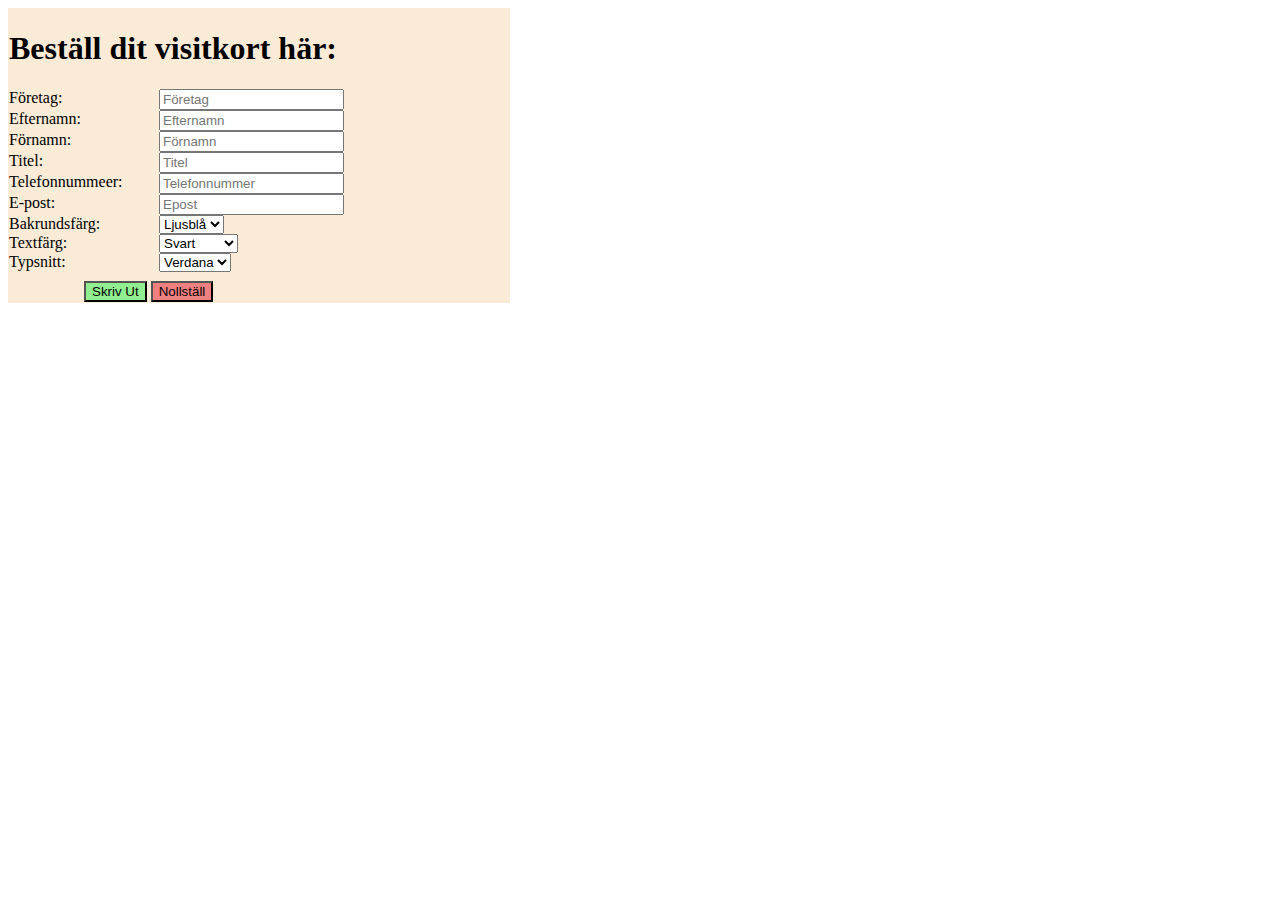
<file: Labb1/labb1 html/index.html>
<!DOCTYPE html>
<html lang="sv">

<head>
    <meta charset="UTF-8">
    <meta name="viewport" content="width=device-width, initial-scale=1.0">
    <meta http-equiv="X-UA-Compatible" content="ie=edge">
    <title>Labb1</title>
    <link rel="stylesheet" href="style.css">

</head>

<body>
    <div id="page1">
        <h1 id="intro">Beställ dit visitkort här:</h1>

        <div>
            <label for="Företag">Företag:</label>
            <input class="Företag" type="text" id="Företag" name="Företag" placeholder="Företag">
        </div>
        <div>
            <label for="Efternamn">Efternamn:</label>
            <input type="text" id="Efternamn" name="Efternamn" placeholder="Efternamn">
        </div>
        <div>
            <label for="Förnamn">Förnamn:</label>
            <input class="Förnamn" type="text" id="Förnamn" name="Förnamn" placeholder="Förnamn">
        </div>
        <div>
            <label for="Titel">Titel:</label>
            <input class="Titel" type="text" id="Titel" name="Titel" placeholder="Titel">
        </div>
        <div>
            <label for="telefonnummeer">Telefonnummeer:</label>
            <input type="tel" id="telefonnummeer" name="telefonnummeert" placeholder="Telefonnummer" maxlength="10">
        </div>
        <div>
            <label for="Epost">E-post:</label>
            <input class="Epost" type="email" id="Epost" name="Epost" placeholder="Epost">
        </div>

        <div id="Bakrundsfärg">
            <label for="bakrundsfärg">Bakrundsfärg:</label>
            <select class="bakrundsfärg" name="bakrundsfärg" id="bakrundsfärg">
                <option value="lightblue">Ljusblå</option>
                <option value="lightyellow">Ljusgul</option>
                <option value="white">Vit</option>
                <option value="turquoise">Turkos</option>
            </select>
        </div>

        <div id="Textfärg">
            <label for="textfärg">Textfärg:</label>
            <select class="textfärg" name="textfärg" id="textfärg">
                <option value="black">Svart</option>
                <option value="blue">Blå</option>
                <option value="red">Röd</option>
                <option value="darkgreen">Mörkgrön</option>
            </select>
        </div>

        <div>
            <label for="typsnitt">Typsnitt:</label>
            <select class="typsnitt" name="Typsnitt" id="typsnitt">
                <option value="Verdana">Verdana</option>
                <option value="Ariel">Ariel</option>
                <option value="Tahoma">Tahoma</option>
                <option value="Impact">Impact</option>
            </select>
        </div>
        <div>
            <button class="bt1" id="byt1">Skriv Ut</button>
            <button class="reset" id="reset">Nollställ</button>
        </div>
    </div>
    <div id="page2">
        <h1 class="output" id="output1">""</h1>
        <p class="output" id="output3"></p>
        <p class="output" id="output2"></p>
        <p class="output" id="output4"></p>
        <p class="output" id="output5"></p>
        <p class="output" id="output6"></p>

        <button class="byt2" id="byt2">Back to page 1</button>

    </div>

    <script src="java.js"></script>

</body>

</html>
</file>
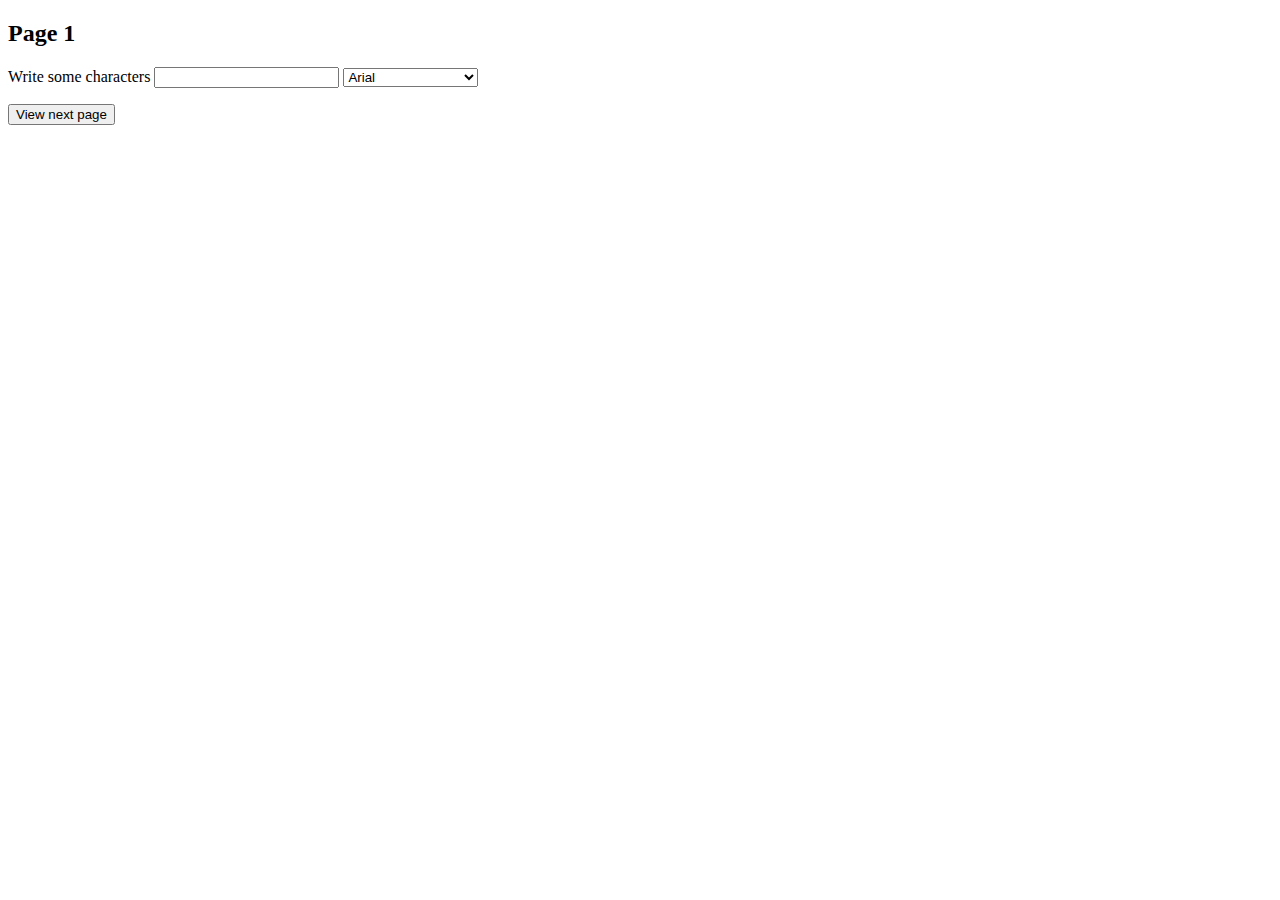
<file: Labb1/labb1 html/toggle.html>
<!DOCTYPE html>

<html lang="sv">
<!--
  CSS visibility example
  Written by Mikael Hasselmalm / Mid Sweden University
-->

<head>
  <meta charset="UTF-8">
  <meta name="viewport" content="width=device-width, initial-scale=1.0">
  <meta http-equiv="X-UA-Compatible" content="ie=edge">          
  <title>CSS Display Attribute Example</title>
  <style>
    #page1, #page2 {
        position: absolute;
        top: 0px;
    }
  </style>
</head>
<body>

<div id="page1">
  <h2>Page 1</h2>
  <p>
	  Write some characters <input type="text" id="intxt" />
    <select id="fontval">
      <option value="Arial">Arial</option>
      <option value="Times New Roman">Times New Roman</option>
    </select>
    </p>
    <p>
	  <input type="button" id="swap1" value="View next page" />
  </p>
</div>

<div id="page2">
  <h2>Page 2</h2>
  <p id="area"></p>
  <input type="button" id="swap2" value="Back to page 1" />
</div>

<script>
    document.addEventListener("DOMContentLoaded", function(){ // Wait for the web page to finish loading

      document.getElementById("page2").style.visibility = "hidden"; // Hide the second page initially

      document.getElementById('swap1').addEventListener("click", function(e){ // Activate function when a click on button "byt1"
        document.getElementById("page1").style.visibility = "hidden"; // Hide page1 
        document.getElementById("page2").style.visibility = "visible"; // Show page2
        document.getElementById("area").style.fontFamily = document.getElementById("fontval").value; // Use choosen font family
        let txt = document.getElementById("intxt").value;
        document.getElementById("area").innerHTML = txt; // Display the given text from the page1 textfield input
      });

      document.getElementById('swap2').addEventListener("click", function(e){ // Back to first page
        document.getElementById("page2").style.visibility = "hidden"; // Hide page2 
        document.getElementById("page1").style.visibility = "visible"; // Show page1
      });

    });
</script>

</body>
</html>
</file>
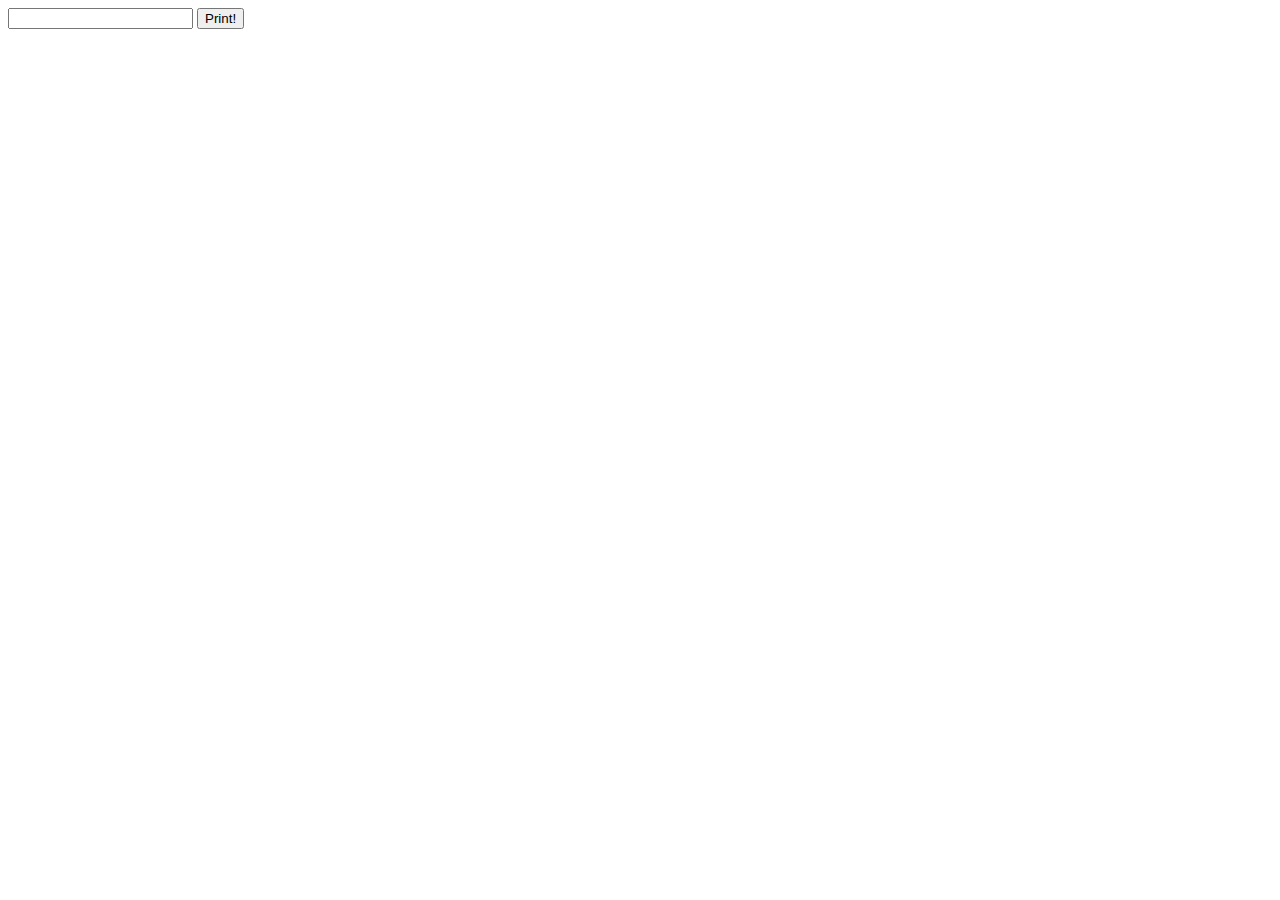
<file: Labb2/Javascript_Questions_w_Solutions/array_splice.html>
<!DOCTYPE html>
<html lang="sv">
<head>
  <meta charset="utf-8">
  <title>Array add and splice test</title>

  <script>
    var textarray = [];

    function insertVal(newVal){
        textarray.push(newVal);
        str = "";
        for(i=0;i<textarray.length;i++)
  		  str += "<span id='"+i+"' onclick='deleteElem(i)'>"+textarray[i]+"</span><br/>";
        document.getElementById("container").innerHTML = str;
    }
    
    function deleteElem(row){
        textarray.splice(row, 1);
        str = "";
        for(i=0;i<textarray.length;i++)
  		  str += "<span id='"+i+"' onclick='deleteElem("+i+")'>"+textarray[i]+"</span><br/>";
        document.getElementById("container").innerHTML = str;
    }

  </script>

</head>
<body>

  <input type="text" id="txt" />
  <input type="button" id="insert" value="Print!" onclick="insertVal(txt.value)" />
  <div id="container"></div>

</body>
</html>
</file>
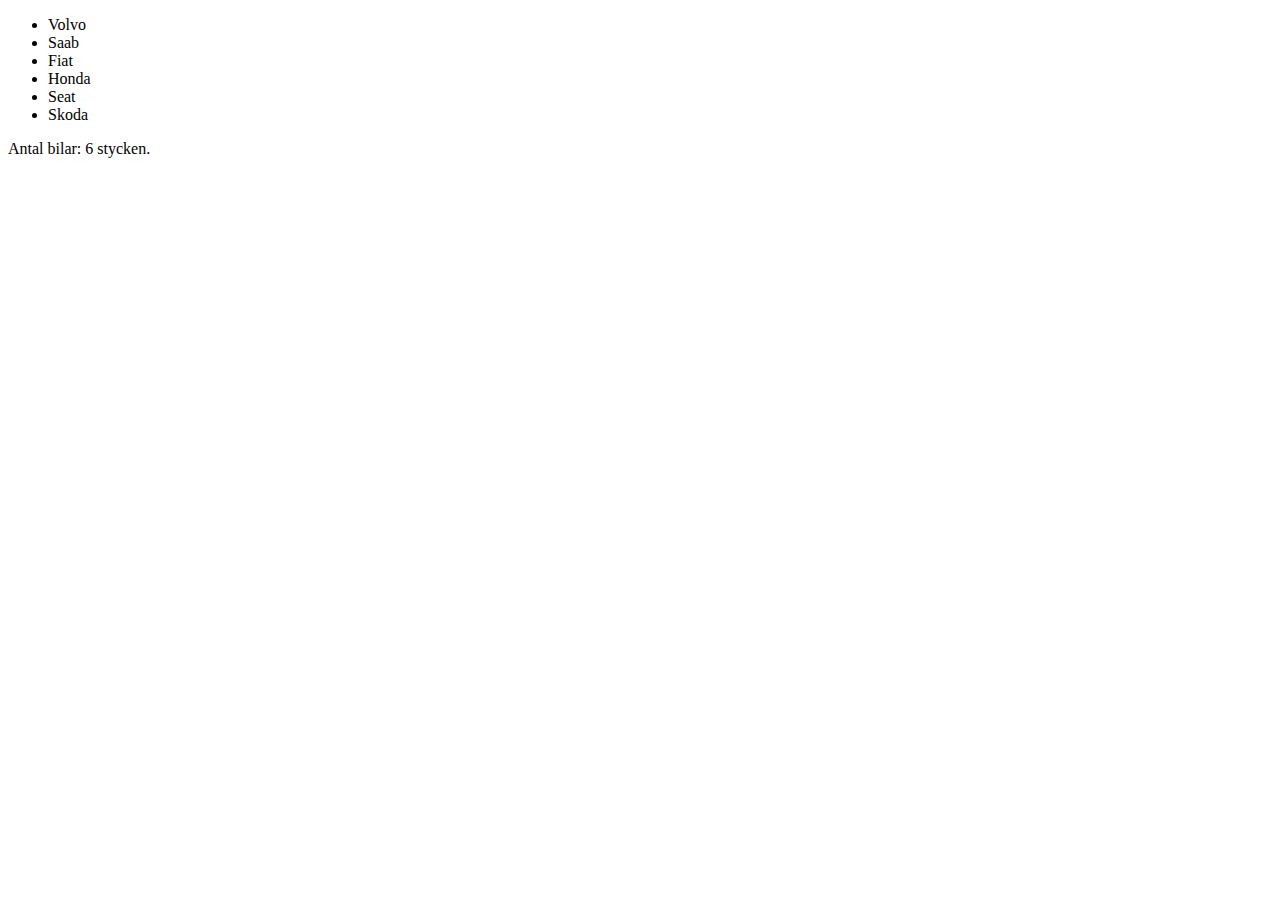
<file: Labb2/Javascript_Questions_w_Solutions/Solution_Question13.html>
<!DOCTYPE html>
<html lang="sv">
<head>
  <meta charset="utf-8">
  <title>Solution Question 1.3</title>
</head>
<body>

  <script>
    
    var cars = ["Volvo", "Saab", "Fiat", "Honda", "Seat", "Skoda"];

    var str = "<ul>";
		for (i=0;i<cars.length;i++)
			str += "<li>"+cars[i]+"</li>";
    str += "</ul>";
    str += "<p>Antal bilar: "+cars.length+" stycken.</p>";
    document.body.innerHTML = str;

  </script>

</body>
</html>
</file>
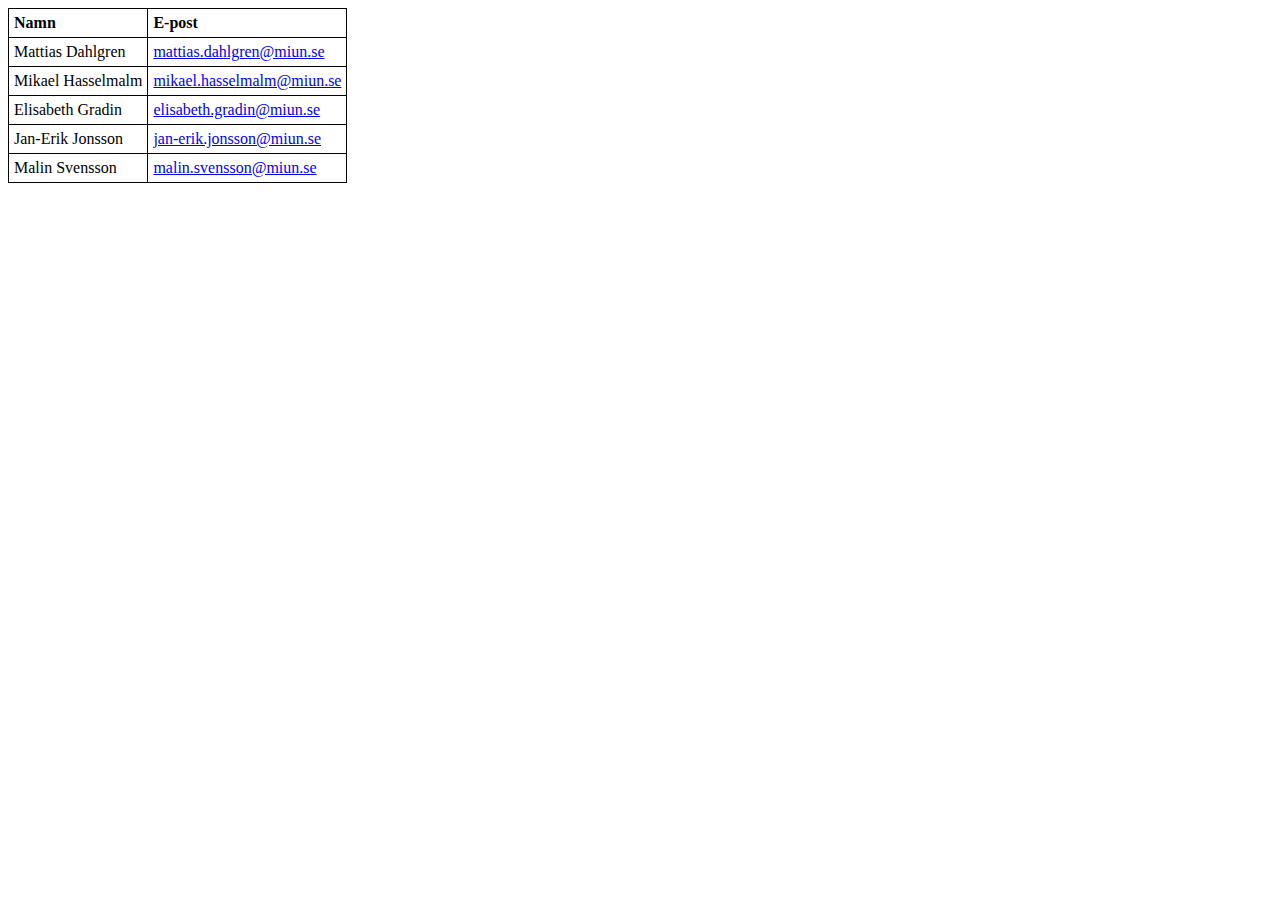
<file: Labb2/Javascript_Questions_w_Solutions/Solution_Question14.html>
<!DOCTYPE html>
<html>
<head>
  <meta charset="utf-8">
  <title>Solution Question 1.4</title>
  <style>
    table, td {
	border: 1px solid black;
	border-collapse: collapse;
	padding: 5px;
    }
  </style>
</head>
<body>

  <script>
    
var teachers = [
	{"Mattias Dahlgren" : "mattias.dahlgren@miun.se"},
	{"Mikael Hasselmalm" : "mikael.hasselmalm@miun.se"},
	{"Elisabeth Gradin" : "elisabeth.gradin@miun.se"},
	{"Jan-Erik Jonsson" : "jan-erik.jonsson@miun.se"},
	{"Malin Svensson" : "malin.svensson@miun.se"}
];
    
    str = "<table><tr><td><strong>Namn</strong></td><td><strong>E-post</strong></td>";
		for(i=0;i<teachers.length;i++){
          str += "<tr>";

          for(var key in teachers[i]){
              str += "<td>"+key+"</td>";
              str += "<td><a href='mailto:"+teachers[i][key]+"'>"+teachers[i][key]+"</a></td>";
          }
          
          str += "</tr>";
        }
    str += "</table>";
    
    document.body.innerHTML = str;
  </script>

</body>
</html>
</file>
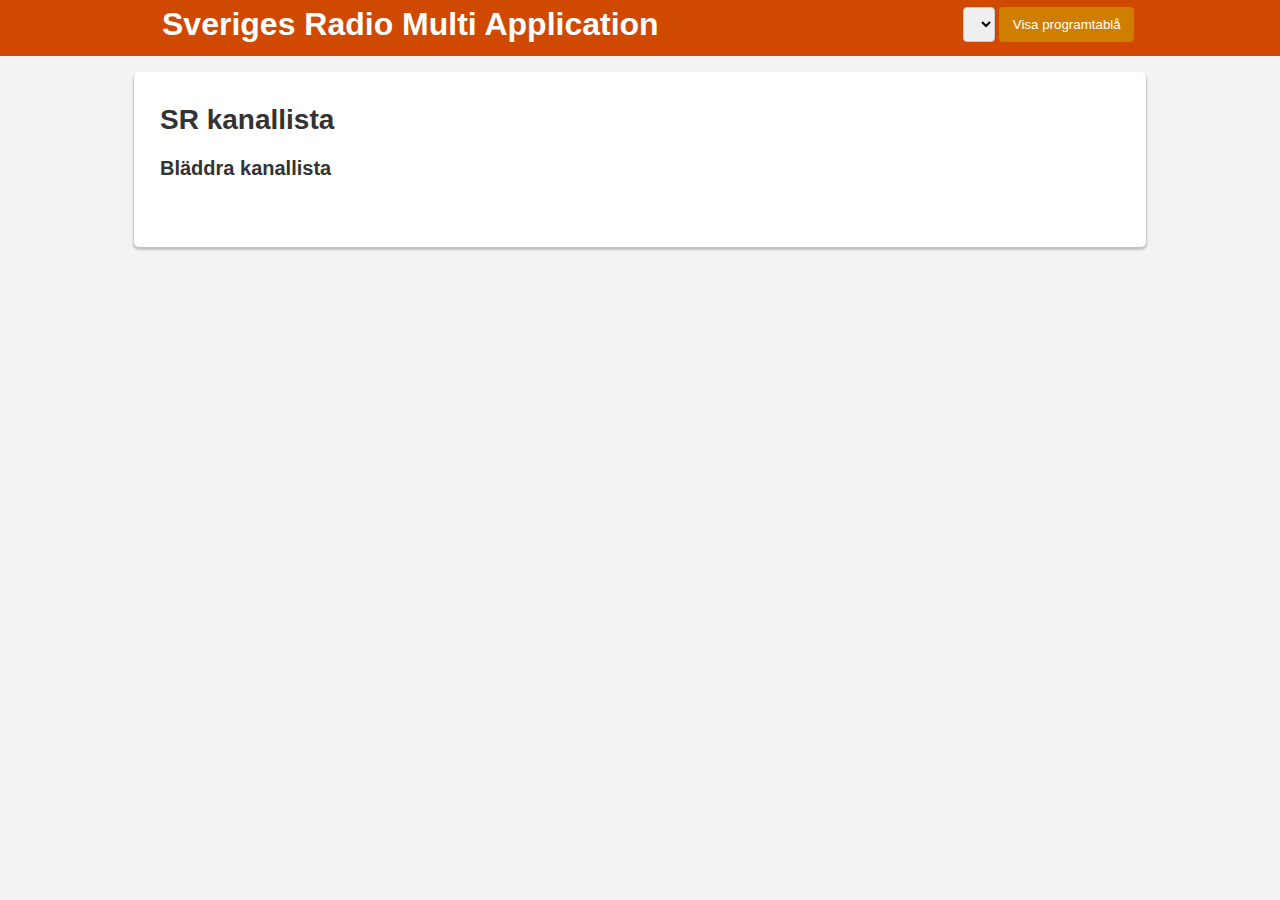
<file: Labb2/projektmall 2/sr.html>
<!DOCTYPE html>
<html lang="se">

<head>
    <title>SR kanaler</title>
    <meta charset="utf-8">
    <meta name="viewport" content="width=device-width, initial-scale=1">
    <link href='https://fonts.googleapis.com/css?family=Oswald:400,300,700' rel='stylesheet' type='text/css'>
    <link href='https://fonts.googleapis.com/css?family=Play:400,700' rel='stylesheet' type='text/css'>
    <link rel="stylesheet" href="css/styles.css" type="text/css">
</head>

<body>
    <header id="mainheader">
        <div class="contain">
            <h1 id="logo">Sveriges Radio Multi Application</h1>

            <div id="search">
                <select id="searchProgram" class="form-control"></select>
                <label for="searchbutton">
                    <button id="searchbutton" class="btn btn-primary">Visa programtablå</button>
                </label>
            </div>
            <!-- /#search -->
        </div>
        <!-- /.contain -->
    </header>

    <div class="container">
        <h2>SR kanallista</h2>

        <div class="left">
            <section class="lan">
                <h3>Bläddra kanallista</h3>
                <nav id="mainnav">
                    <ul id="mainnavlist" style="list-style-type: none"></ul>
                </nav>
            </section>
            <!-- /#channels -->
        </div>
        <!-- /.left -->

        <div class="right">
            <div id="info"></div>
            <!-- /#info -->
        </div>
        <!-- /.right -->

        <footer>
        </footer>
    </div>
    <!-- /.container -->

    <script src="js/main.js" defer></script>
</body>

</html>
</file>
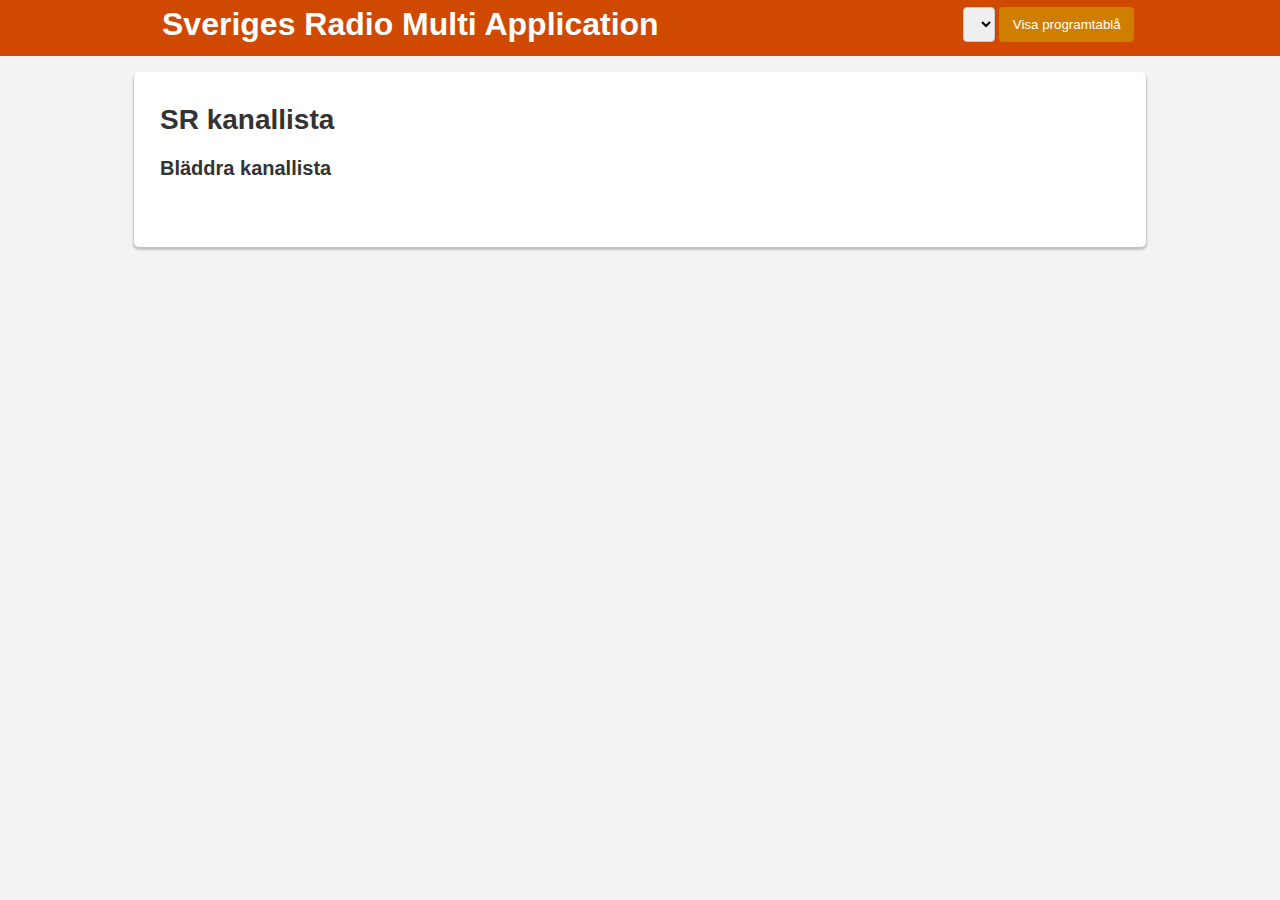
<file: Labb2/projektmall/sr.html>
<!DOCTYPE html>
<html lang="se">
<head>
    <title>SR kanaler</title>
    <meta charset="utf-8">
    <meta name="viewport" content="width=device-width, initial-scale=1">
    <link href='https://fonts.googleapis.com/css?family=Oswald:400,300,700' rel='stylesheet' type='text/css'>
    <link href='https://fonts.googleapis.com/css?family=Play:400,700' rel='stylesheet' type='text/css'>
    <link rel="stylesheet" href="css/styles.css" type="text/css">
</head>

<body>
    <header id="mainheader">
        <div class="contain">
            <h1 id="logo">Sveriges Radio Multi Application</h1>

            <div id="search">
                <select id="searchProgram" class="form-control"></select>
                <label for="searchbutton">
                    <button id="searchbutton" class="btn btn-primary">Visa programtablå</button>
                </label>
            </div>
            <!-- /#search -->
        </div>
        <!-- /.contain -->
    </header>

    <div class="container">
        <h2>SR kanallista</h2>

        <div class="left">
            <section class="lan">
                <h3>Bläddra kanallista</h3>
                <nav id="mainnav">
                    <ul id="mainnavlist" style="list-style-type: none"></ul>
               </nav>
            </section>
            <!-- /#channels -->
        </div>
        <!-- /.left -->

        <div class="right">
            <div id="info"></div>
            <!-- /#info -->
        </div>
        <!-- /.right -->

        <footer>
        </footer>
    </div>
    <!-- /.container -->

    <script src="js/main.js" defer></script>
</body>

</html>
</file>
<file: Labb1/labb1 html/style.css>
.bt1{
    margin-top: 9px;
    margin-left: 15%;
    background-color: lightgreen;
}
.byt2{
    background-color: lightgreen;
}
label{
    width: 150px;
    float: left;
}

#page1{
    padding: 1px;
    background-color: antiquewhite;
    width: 500px;
    
}
#page2{
    padding: 1px;
    width: 500px;
}
#output2{
    position: relative;
    
}

.reset{
    margin-top: 5px;
    background-color: lightcoral;
}
#page2 p{
    margin: 0px;
    line-height: 20px;
}
#page2 h1{
    margin: 0px;
    line-height: 24px;
}
#output2, #output3 {
    padding-top: 3px;
    width: fit-content;
    display: inline-block;
}
#output5{
    padding-top: 10px;
    margin-top: 25px;
}
</file>
<file: Labb2/projektmall 2/css/styles.css>
body {
    margin: 0;
    padding: 0;
    font-family: 'Open Sans',Helvetica,sans-serif;
    font-size: 1.0em;
    font-weight: 300;
    line-height: 1.7em;
    color: #333;
    background-color: #f4f3f3;
}

#mainheader {
    height: 3em;
    line-height: 3em;
    padding-bottom: 0.5em;
    background-color: #d04900;
    color: #fff;
}
#mainheader h1 { margin: 0 0 0 1em; float: left; cursor: pointer; }
#mainheader a { color: #fff; text-decoration: none; }

#search { float: right; margin-right: 1em; }


.contain { width: 100%; max-width: 1020px; margin: 0 auto;}
.container { 
    width: 96%;
    padding: 2%;
    margin: 1em auto 1em auto;
    max-width: 960px; 
    background-color: #fff;
    box-shadow: 0 2px 2px 1px rgba(0,0,0,0.2);
    border-radius: .3em;
}

.left {
    float: left;
    width: 24%;
    margin-right: 2%;
}
.right { 
    float: left;
    width: 74%;
}

#info article {
    border-bottom: 1px solid #ccc;
    padding: 5px;
    margin-bottom: 10px;
}

#mainnavlist {
    font-size: 0.825em;
    padding-left: 1.5em;
}
#mainnavlist li { 
    cursor: pointer; 
    color: #337ab7;
}
#mainnavlist li:hover { text-decoration: underline; } 
.form-control { margin-bottom: 5px; }

h1, h2, h3, h4, h5, h6 { font-weight: bold; }
h1 { margin-bottom: 1em; }
h2 { font-size: 28px; margin-top: 8px; margin-bottom: 16px; } 
h3 { font-size: 20px; margin-top: 6px; margin-bottom: 6px; } 
h4 { font-size: 16px; font-weight: 500; margin-top: 4px; margin-bottom: 4px; }

footer { clear: both; padding: 2em 0 0 0; font-size: 0.825em; color: #666; text-align: center; }

.btn {
    display: inline-block;
    height: 35px;
    line-height: 35px;
    padding: 0 1em 0 1em;
    font-weight: 400;
    text-align: center;
    white-space: nowrap;
    cursor: pointer;
    user-select: none;
    border-radius: .25rem;
    border: 0;
    text-decoration: none;
    color: #fff;
    background-color: #D07E00;
}
.btn:hover {
    background-color: #802D00;
}

input[type="search"], select {
    padding: 5px;
    border-radius: .25rem;
    border: 1px solid #ccc;
    height: 35px;
    margin-left: 5px;
}
</file>
<file: Labb2/projektmall/css/styles.css>
body {
    margin: 0;
    padding: 0;
    font-family: 'Open Sans',Helvetica,sans-serif;
    font-size: 1.0em;
    font-weight: 300;
    line-height: 1.7em;
    color: #333;
    background-color: #f4f3f3;
}

#mainheader {
    height: 3em;
    line-height: 3em;
    padding-bottom: 0.5em;
    background-color: #d04900;
    color: #fff;
}
#mainheader h1 { margin: 0 0 0 1em; float: left; cursor: pointer; }
#mainheader a { color: #fff; text-decoration: none; }

#search { float: right; margin-right: 1em; }


.contain { width: 100%; max-width: 1020px; margin: 0 auto;}
.container { 
    width: 96%;
    padding: 2%;
    margin: 1em auto 1em auto;
    max-width: 960px; 
    background-color: #fff;
    box-shadow: 0 2px 2px 1px rgba(0,0,0,0.2);
    border-radius: .3em;
}

.left {
    float: left;
    width: 24%;
    margin-right: 2%;
}
.right { 
    float: left;
    width: 74%;
}

#info article {
    border-bottom: 1px solid #ccc;
    padding: 5px;
    margin-bottom: 10px;
}

#mainnavlist {
    font-size: 0.825em;
    padding-left: 1.5em;
}
#mainnavlist li { 
    cursor: pointer; 
    color: #337ab7;
}
#mainnavlist li:hover { text-decoration: underline; } 
.form-control { margin-bottom: 5px; }

h1, h2, h3, h4, h5, h6 { font-weight: bold; }
h1 { margin-bottom: 1em; }
h2 { font-size: 28px; margin-top: 8px; margin-bottom: 16px; } 
h3 { font-size: 20px; margin-top: 6px; margin-bottom: 6px; } 
h4 { font-size: 16px; font-weight: 500; margin-top: 4px; margin-bottom: 4px; }

footer { clear: both; padding: 2em 0 0 0; font-size: 0.825em; color: #666; text-align: center; }

.btn {
    display: inline-block;
    height: 35px;
    line-height: 35px;
    padding: 0 1em 0 1em;
    font-weight: 400;
    text-align: center;
    white-space: nowrap;
    cursor: pointer;
    user-select: none;
    border-radius: .25rem;
    border: 0;
    text-decoration: none;
    color: #fff;
    background-color: #D07E00;
}
.btn:hover {
    background-color: #802D00;
}

input[type="search"], select {
    padding: 5px;
    border-radius: .25rem;
    border: 1px solid #ccc;
    height: 35px;
    margin-left: 5px;
}
</file>
